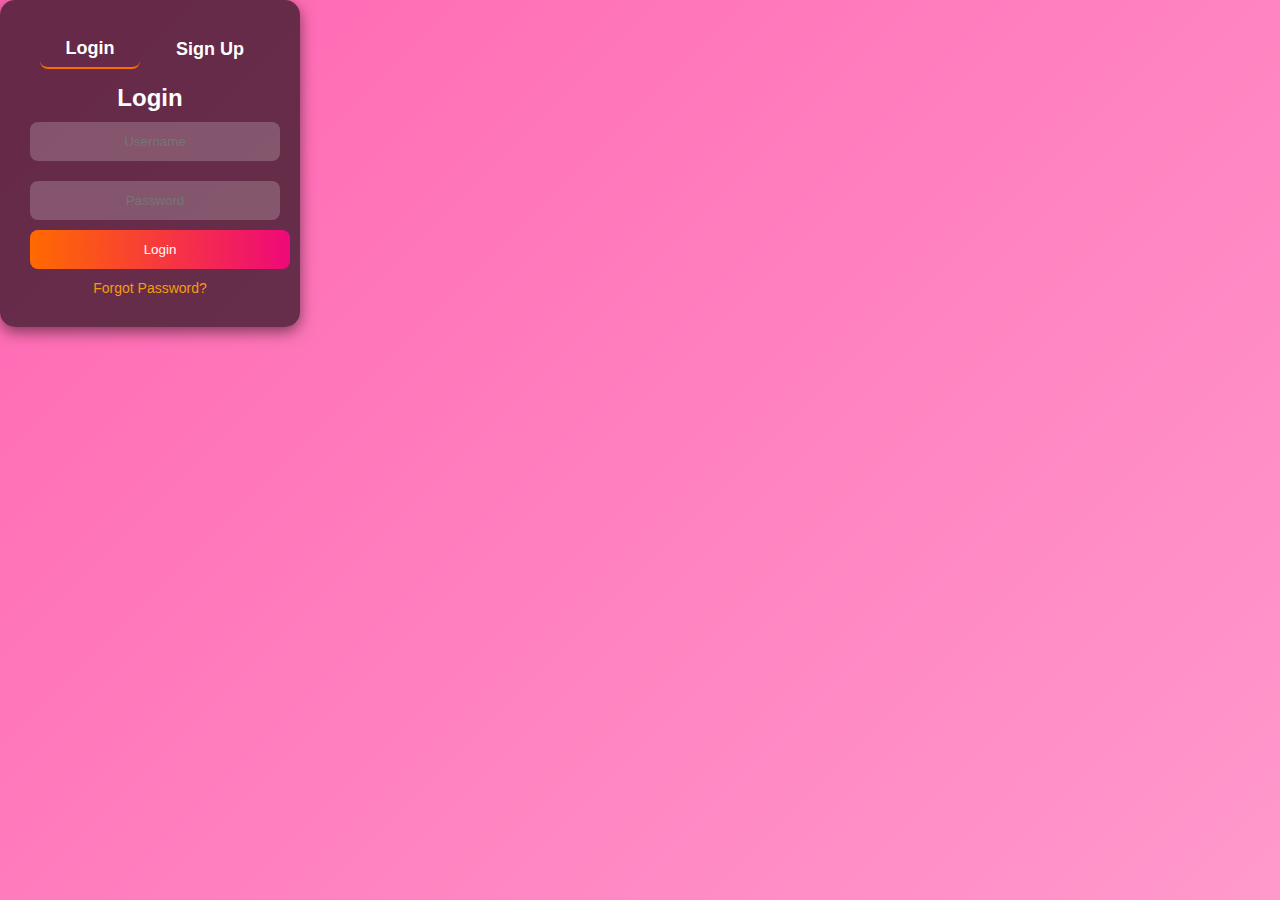
<file: index.html>
<!DOCTYPE html>
<html lang="en">
<head>
    <meta charset="UTF-8">
    <meta name="viewport" content="width=device-width, initial-scale=1.0">
    <title>Login & Sign Up</title>
    <link rel="stylesheet" href="./styles.css">
</head>
<body>
    <div class="container">
        <!-- Floating Hearts for a romantic vibe -->
        <div class="heart1"></div>
        <div class="heart2"></div>
        <div class="heart3"></div>

        <div class="login-form">
            <div class="tab">
                <button class="tab-btn active" onclick="switchTab('login')">Login</button>
                <button class="tab-btn" onclick="switchTab('signup')">Sign Up</button>
            </div>

            <!-- Login Form -->
            <div id="login" class="form-content active">
                <h2>Login</h2>
                <form onsubmit="submitLogin(event)">
                    <input type="text" id="login-username" placeholder="Username" required>
                    <input type="password" id="login-password" placeholder="Password" required>
                    <button type="submit">Login</button>
                </form>
                <div class="links">
                    <a href="javascript:void(0);" onclick="showForgotPassword()">Forgot Password?</a>
                </div>
            </div>

            <!-- Forgot Password Form (Hidden by default) -->
            <div id="forgot-password-form" class="forgot-password-form" style="display: none;">
                <h3>Reset Your Password</h3>
                <form onsubmit="resetPassword(event)">
                    <input type="email" placeholder="Enter your email" required>
                    <button type="submit">Reset Password</button>
                </form>
                <div class="back-link">
                    <a href="javascript:void(0);" onclick="backToLoginForm()">Back to Login</a>
                </div>
            </div>

            <!-- Sign Up Form -->
            <div id="signup" class="form-content">
                <h2>Sign Up</h2>
                <form onsubmit="submitSignUp(event)">
                    <input type="text" id="signup-username" placeholder="Username" required>
                    <input type="email" id="signup-email" placeholder="Email" required>
                    <input type="password" id="signup-password" placeholder="Password" required>
                    <input type="password" id="signup-confirm-password" placeholder="Confirm Password" required>
                    <button type="submit">Sign Up</button>
                </form>
                <div class="back-link">
                    <a href="javascript:void(0);" onclick="backToLoginForm()">Already have an account? Login</a>
                </div>
            </div>
        </div>
    </div>

    <script src="script.js"></script>
</body>
</html>
</file>
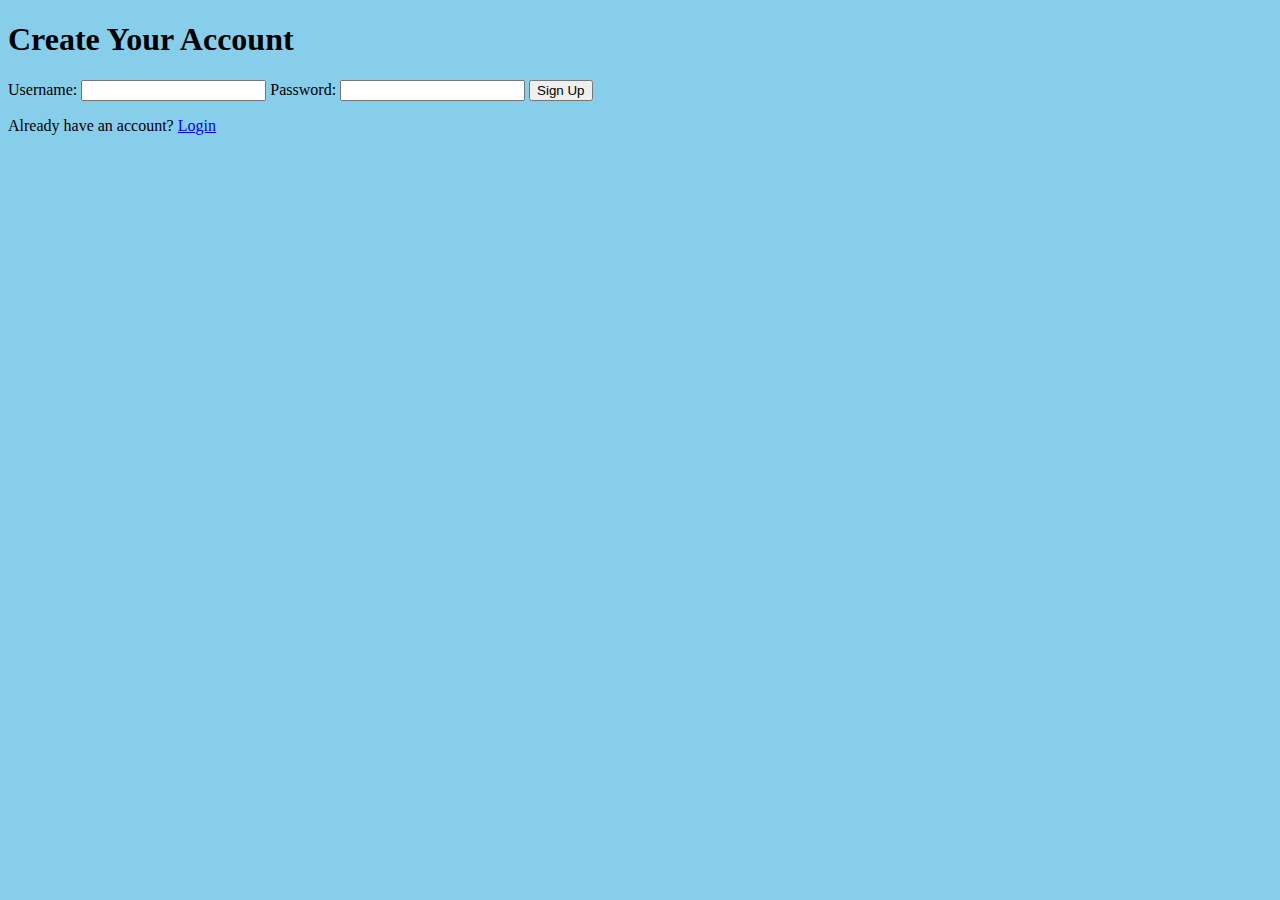
<file: Sign-Up.html>
<!DOCTYPE html>
<html lang="en">
<head>
    <meta charset="UTF-8">
    <meta name="viewport" content="width=device-width, initial-scale=1.0">
    <title>Sign Up</title>
    <link rel="stylesheet" href="style.css">
</head>
<body>
    <div class="signup-container">
        <h1>Create Your Account</h1>
        <form id="signupForm" onsubmit="return signUp()">
            <label for="newUsername">Username:</label>
            <input type="text" id="newUsername" name="newUsername" required>

            <label for="newPassword">Password:</label>
            <input type="password" id="newPassword" name="newPassword" required>

            <button type="submit">Sign Up</button>
        </form>
        <p>Already have an account? <a href="./index.html">Login</a></p>
    </div>

    <script>
        // Function to handle sign-up
        function signUp() {
            const username = document.getElementById("newUsername").value;
            const password = document.getElementById("newPassword").value;

            if (username && password) {
                // Store the new user data in sessionStorage (simulated)
                sessionStorage.setItem("username", username);
                sessionStorage.setItem("password", password);

                alert("Account created successfully. Please log in!");
                window.location.href = "login.html";  // Redirect to login page
            } else {
                alert("Please fill in both fields.");
            }

            return false; // Prevent form submission
        }
    </script>
</body>
</html>
</file>
<file: styles.css>
/* General Styling */
* {
    margin: 0;
    padding: 0;
    box-sizing: border-box;
    font-family: 'Arial', sans-serif;
}

body  {
    display: flex;
    justify-content: center;
    align-items: center;
    height: 100vh;  /* Ensure full height of the viewport */
    margin: 0;  /* Remove default margin */
    background: linear-gradient(135deg, #ff66b2, #ff99cc); /* Soft pink background */
    overflow: hidden;
    text-align: center;
}

/* Container for floating hearts */
.container {
    position: relative;
    width: 100%;
    height: 100%;
    text-align: center;
}

/* Floating Hearts */
.heart1, .heart2, .heart3 {
    position: absolute;
    background-color: #ff66b2;
    width: 60px;
    height: 60px;
    border-radius: 50%;
    transform: rotate(45deg);
    animation: floatHearts 8s ease-in-out infinite;
}

.heart2 {
    width: 70px;
    height: 70px;
    animation-duration: 9s;
}

.heart3 {
    width: 50px;
    height: 50px;
    animation-duration: 7s;
}

.heart1::before, .heart2::before, .heart3::before {
    content: "";
    position: absolute;
    width: 50px;
    height: 50px;
    border-radius: 50%;
    background-color: #ff66b2;
}

.heart1::before {
    top: 0;
    left: 50%;
    transform: translateX(-50%);
}

.heart1::after {
    top: 50%;
    left: 0;
    transform: translateY(-50%);
}

@keyframes floatHearts {
    0% { transform: translateY(0) rotate(45deg); opacity: 0.8; }
    50% { transform: translateY(-200px) rotate(0deg); opacity: 1; }
    100% { transform: translateY(0) rotate(45deg); opacity: 0.8; }
}

/* Styling for the login form container */
.login-form {
    position: relative;
    text-align: center;
    color: white;
    background: rgba(0, 0, 0, 0.6);
    border-radius: 15px;
    padding: 30px;
    width: 300px;
    box-shadow: 0px 5px 15px rgba(0, 0, 0, 0.5);
}

/* Tabs for login and sign-up */
.tab {
    display: flex;
    justify-content: center;
    margin-bottom: 15px;
}

.tab-btn {
    background: none;
    border: none;
    color: white;
    font-size: 18px;
    margin: 0 10px;
    cursor: pointer;
    padding: 8px 16px;
    font-weight: bold;
}

.tab-btn.active {
    border-bottom: 2px solid #ff6a00;
}

/* Form Content */
.form-content {
    display: none;
}

.form-content.active {
    display: block;
}

input {
    width: 250px;
    padding: 12px;
    margin: 10px 0;
    border: none;
    border-radius: 8px;
    background: rgba(255, 255, 255, 0.2);
    color: white;
    outline: none;
    text-align: center;
}

button {
    width: 260px;
    padding: 12px;
    border: none;
    border-radius: 8px;
    background: linear-gradient(90deg, #ff6a00, #ee0979);
    color: white;
    cursor: pointer;
}

button:hover {
    background: linear-gradient(90deg, #ee0979, #ff6a00);
}

/* Forgot Password Link */
.links {
    margin-top: 10px;
}

.links a {
    color: #f39c12;
    font-size: 14px;
    text-decoration: none;
    margin: 4px;
}
</file>
<file: style.css>
body{
    background-color: skyblue;
}
.nav-links{
    
}
.link{
  margin: 70px;
  border: solid red;
  ;
}
</file>
